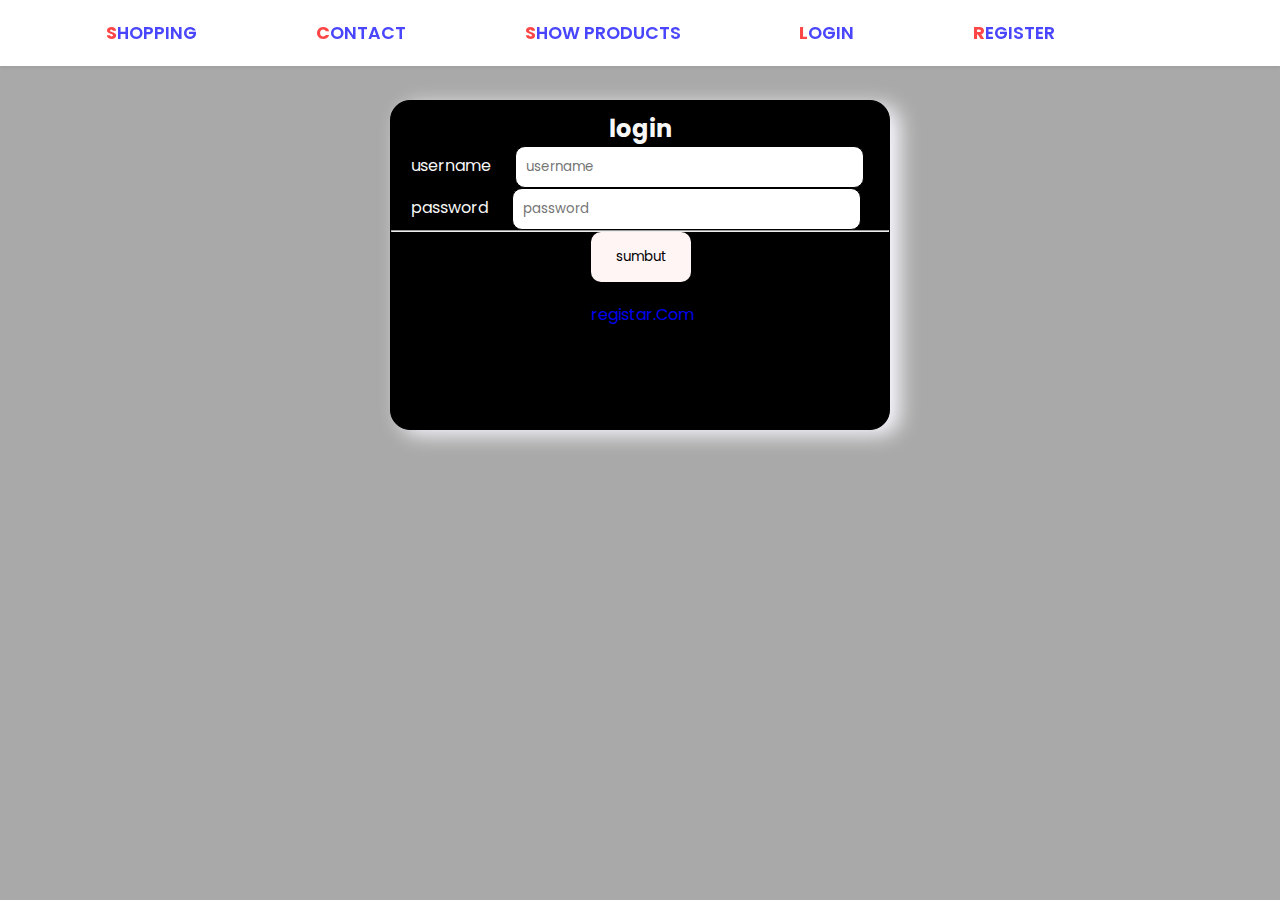
<file: login.html>
<!DOCTYPE html>
<html lang="en" dir="auto">
<head>
    <meta charset="UTF-8">
    <meta name="viewport" content="width=device-width, initial-scale=1.0">
    <link href="https://cdn.jsdelivr.net/npm/bootstrap@5.0.2/dist/css/bootstrap.min.css" rel="stylesheet" integrity="sha384-EVSTQN3/azprG1Anm3QDgpJLIm9Nao0Yz1ztcQTwFspd3yD65VohhpuuCOmLASjC" crossorigin="anonymous">
    <link rel="stylesheet" href="css/stely.css">
    <link rel="stylesheet" href="css/all.css">
    <link rel="stylesheet" href="css/all (2).css">
    <title>Login</title>
</head>
<body>

  <header>
    <div class="nav container">
      <a href="index.html" class="logo"><span>S</span>hopping</a>
      <a href="contact.html" class="logo"><span>C</span>ontact</a>
      <a href="Show products.html" class="logo"><span>S</span>how products</a>
      <a href="login.html" class="logo"><span>L</span>ogin</a>
      <a href="Register.html" class="logo"><span>R</span>egister</a>
        <!-- caert icon -->
        <i class='bx bx-shopping-bag' id="cart-icon"></i>
          <!-- CART -->
        <div class="cart">
          <h2 class="cart-title">YOUR CART</h2>
          <!-- CONTENT -->
            <div class="cart-contant"> 


            </div>
            <!-- TOTAL -->
            <div class="total">
              <div class="total-title">total</div>
              <div class="total-price">$0</div>
            </div>
            <button type="button" class="btnn-buy">Buy Now</button>
            <!-- CART CLOSSE -->
            <i class='bx bx-x' id="cart-close"></i>
        </div>
    </div>
  </header>
  <!-- //////////////////////////////////////////////////////////////////////////////////////////////// -->
 
 <div class="perint">
  <h2 class="text-uppercase">login</h2>
  <label for="" class="for">username</label>

  <input type="username" placeholder="username" id="username"> <br>

  <label for="" class="for">password</label>

  <input type="password" placeholder="password" id="password">
  <hr class="text-white">
  <button type="button" id="sign_in">sumbut</button> <br>
  <a href="Register.html" class="htbb">registar.Com</a>

 </div>





    <script src="https://cdn.jsdelivr.net/npm/bootstrap@5.0.2/dist/js/bootstrap.bundle.min.js" integrity="sha384-MrcW6ZMFYlzcLA8Nl+NtUVF0sA7MsXsP1UyJoMp4YLEuNSfAP+JcXn/tWtIaxVXM" crossorigin="anonymous"></script>
    <script src="https://cdn.jsdelivr.net/npm/@popperjs/core@2.9.2/dist/umd/popper.min.js" integrity="sha384-IQsoLXl5PILFhosVNubq5LC7Qb9DXgDA9i+tQ8Zj3iwWAwPtgFTxbJ8NT4GN1R8p" crossorigin="anonymous"></script>
    <script src="https://cdn.jsdelivr.net/npm/bootstrap@5.0.2/dist/js/bootstrap.min.js" integrity="sha384-cVKIPhGWiC2Al4u+LWgxfKTRIcfu0JTxR+EQDz/bgldoEyl4H0zUF0QKbrJ0EcQF" crossorigin="anonymous"></script>
    <script src="j.s/login.js"></script>
</body>
</html>
</file>
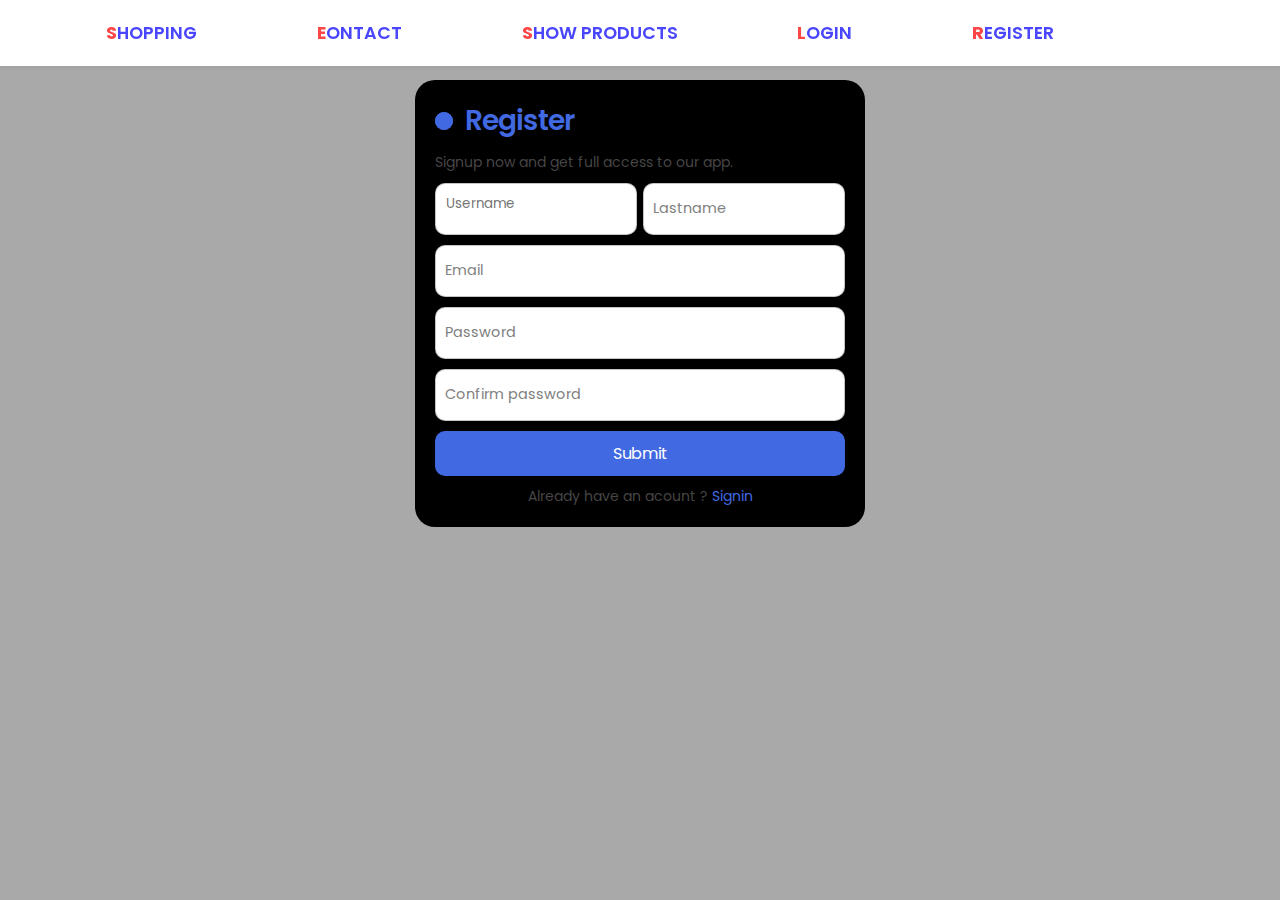
<file: Register.html>
<!DOCTYPE html>
<html lang="en" dir="auto">
<head>
    <meta charset="UTF-8">
    <meta name="viewport" content="width=device-width, initial-scale=1.0">
    <link href="https://cdn.jsdelivr.net/npm/bootstrap@5.0.2/dist/css/bootstrap.min.css" rel="stylesheet" integrity="sha384-EVSTQN3/azprG1Anm3QDgpJLIm9Nao0Yz1ztcQTwFspd3yD65VohhpuuCOmLASjC" crossorigin="anonymous">
    <link rel="stylesheet" href="css/stely.css">
    <link rel="stylesheet" href="css/all.css">
    <link rel="stylesheet" href="css/all (2).css">
    <title>Register</title>
</head>
<body>
    <header>
        <div class="nav container">
          <a href="index.html" class="logo"><span>S</span>hopping</a>
          <a href="contact.html" class="logo"><span>E</span>ontact</a>
          <a href="Show products.html" class="logo"><span>S</span>how products</a>
          <a href="login.html" class="logo"><span>L</span>ogin</a>
          <a href="Register.html" class="logo"><span>R</span>egister</a>
            <!-- caert icon -->
            <i class='bx bx-shopping-bag' id="cart-icon"></i>
              <!-- CART -->
            <div class="cart">
              <h2 class="cart-title">YOUR CART</h2>
              <!-- CONTENT -->
                <div class="cart-contant"> 
                </div>
                <!-- TOTAL -->
                <div class="total">
                  <div class="total-title">total</div>
                  <div class="total-price">$0</div>
                </div>
                <button type="button" class="btnn-buy">Buy Now</button>
                <!-- CART CLOSSE -->
                <i class='bx bx-x' id="cart-close"></i>
            </div>
        </div>
      </header>
    <form class="form">
        <p class="title">Register </p>
        <p class="message">Signup now and get full access to our app. </p>
            <div class="flex">
            <label>
                <input required="" placeholder="Username" type="text" class="input" id="usernamee">
                <span></span>
            </label>
    
            <label>
                <input required="" placeholder="" type="text" class="input" id="usernamm">
                <span>Lastname</span>
            </label>
        </div>  
                
        <label>
            <input required="" placeholder="" type="email" class="input" id="email">
            <span>Email</span>
        </label> 
            
        <label>
            <input required="" placeholder="" type="password" class="input" id="passwordd">
            <span>Password</span>
        </label>
        <label>
            <input required="" placeholder="" type="password" class="input" id="password_id">
            <span>Confirm password</span>
        </label>
        <button class="submit" id="sign_up">Submit</button>
        <p class="signin">Already have an acount ? <a href="login.html">Signin</a> </p>
    </form>










    <script src="https://cdn.jsdelivr.net/npm/bootstrap@5.0.2/dist/js/bootstrap.bundle.min.js" integrity="sha384-MrcW6ZMFYlzcLA8Nl+NtUVF0sA7MsXsP1UyJoMp4YLEuNSfAP+JcXn/tWtIaxVXM" crossorigin="anonymous"></script>
    <script src="https://cdn.jsdelivr.net/npm/@popperjs/core@2.9.2/dist/umd/popper.min.js" integrity="sha384-IQsoLXl5PILFhosVNubq5LC7Qb9DXgDA9i+tQ8Zj3iwWAwPtgFTxbJ8NT4GN1R8p" crossorigin="anonymous"></script>
    <script src="https://cdn.jsdelivr.net/npm/bootstrap@5.0.2/dist/js/bootstrap.min.js" integrity="sha384-cVKIPhGWiC2Al4u+LWgxfKTRIcfu0JTxR+EQDz/bgldoEyl4H0zUF0QKbrJ0EcQF" crossorigin="anonymous"></script>
    <script src="j.s/registr.js"></script>
</body>
</html>
</file>
<file: css/stely.css>
@import url('https://fonts.googleapis.com/css2?family=Playfair+Display:ital,wght@0,400..900;1,400..900&family=Poppins:ital,wght@0,100;0,200;0,300;0,400;0,500;0,600;0,700;0,800;0,900;1,100;1,200;1,300;1,400;1,500;1,600;1,700;1,800;1,900&family=Roboto+Mono:ital,wght@0,100..700;1,100..700&display=swap');
*{
  margin: 0;
  padding: 0;
  box-sizing: border-box;
   font-family: "Poppins", sans-serif; 
  scroll-padding-top: 2rem; 
  scroll-behavior: smooth;
  list-style: none;
}
a{
  text-decoration: none;
}
:root{
  --min-color: #fd4646;
  --sec-colr: #4946fd;
  --text-color: #171427;
  --bg-color: #fff;

}
body{
  background-color: #a9a9a9;
}
::selection{
  color: var(--text-color);
  background-color: var(--min-color);

}
.container{
  max-width: 1068px;
  margin: auto;
  width: 1005%;
}
section{
  padding: 4rem 0 3rem;
}
body{
  color: var(--text-color);
}
img{
  width: 100%;
}
/* ///////////////////////////////////////////// */
/* HeDAEr */

header{
  position: fixed;
top: 0;
left: 0;
width: 100%;
background-color: var(--bg-color);
box-shadow: 0 1px 4px hsl(0 4% 15% / 10%);
z-index: 100;
}
.nav{
  display: flex;
  align-items: center;
  justify-content: space-between;
  padding: 20px 0;
}
.logo{
  font-weight: 600;
  font-size: 1.1rem;
  color: var(--sec-colr);
  text-transform: uppercase;
}
.logo span{
  color:var(--min-color);
  font-weight: 700;
}
#cart-icon{
  font-size: 1.9rem;
  cursor: pointer;
}
/* CART */
.cart{
  position: fixed;
  top: 0;
  /* right: 0; */
  right: -100%;
  width: 360px; 
  height: 100vh;
  overflow-y: auto;
  overflow-x: hidden;
  padding: 20px;
background-color: var(--bg-color);
box-shadow: -2px solid 4px hsl(0 4% 15% / 10%);
border: 1px solid var(--min-color);
transition: 1.5s;
}
.cart.active{
  right: 0;
  transition: .5s;
}
.cart-title{
  text-align: center;
  font-weight: 600;
  font-size: 1.6rem;
 margin-top: 2rem;
}
.catr-box{
  display: grid;
  grid-template-columns: 32% 50% 18%;
  align-items: center;
  gap: 1rem;
  margin-top: 1rem;
}
.cart-img{
  width: 100px;
  height: 100px;
  object-fit: contain;
  padding: 10px;
}
.deltail-box{
  display: grid;
  row-gap: .5rem;

}
.cart-porduct-title{
  font-size: 1rem;
  text-transform: uppercase;
}
.cart-price{
  font-weight: 500;
}
.cart-quantity{
  border: 1px solid var(--text-color);
  outline: var(--min-color);
  width: 2.4rem;
  text-align: center;
  font-size: 1rem;
}
.cart-remove{
  font-size: 24px;
  color: var(--min-color);
  cursor: pointer;
}
.total{
  display: flex;
  justify-content: flex-end;
  margin-top: 1.5rem;
  border-top: 1px solid var(--text-color);
}
.total-title{
  font-size: 1rem;
  font-weight: 600;
}
.total-price{
  margin-left: .5rem;

}
.btnn-buy{
  display: flex;
  margin: 1.5rem auto 0 auto;
  padding: 12px 20px;
  border: none;
  background-color:  var(--sec-colr);
  color: var(--bg-color);
  font-size: 1rem;
  font-weight: 600;
  cursor: pointer;
}
.btnn-buy:hover{
  background-color: var(--text-color);
}
#cart-close{
  position: absolute;
  top: 1rem;
  right: .8rem;
  font-size: 2rem;
  color: var(--text-color);
  cursor: pointer;
}
.shop{
  margin-top: 2rem;
}
.section-title{
  font-style: 1.5rem;
  font-weight: 600;
  text-align: center;
  margin-bottom: 1.5rem;
  font-size: 40px;
  text-transform: capitalize;
  color: #f7f7f7;
}
.shop-contant{
  display: grid;
  grid-template-columns: repeat(auto-fit , minmax(220px , auto));
  gap: 1.5rem;

}
.product-box{
  position: relative;

}
.product-box:hover{
padding: 10px;
border: 1px solid var(--text-color);
transition: .4s;
}
.product-img{
  width: 100%;
  aspect-ratio: 1/1;
  object-fit: cover;
  margin-bottom: .5rem;
}
.product-title{
  font-size: 1.1rem;
  font-weight: 600;
  text-transform: uppercase;
  margin-bottom: .5rem;
}
.product-price{
font-weight: 500;
}
.add-cart{
position: absolute;
bottom: 0;
right: 0;
background-color: var(--text-color);
color: var(--bg-color);
padding: 10px;
cursor: pointer;
}
.add-cart:hover{
  background-color: hsl(249, 32%, 17%);
}
/* ///////////////// for big xxl/////////////////// */
@media(max-width: 1080px){
  .nav{
    padding: 15px;
  }
  .container{
    width: 90%;
    margin: 0 auto;
  }
  section{
    padding: 3rem 0 2rem;
  }
  .shop{
    margin-top: 2rem;
  }
}
/* ////////////// for Medium Devicec ///////////////*/
@media(max-width: 400px){
.nav{
  padding: 11px;
}
.logo{
  font-size: 1rem;
}
.cart{
  width: 320px;
}
}
/* /////////// for Small Devices  */
@media(max-width: 360px){
  .shop{
    margin-top: 1rem;
  }
  .cart{
    width: 280px;
  }

}
/* /////////////////////////////// registar */
/* From Uiverse.io by Yaya12085 */ 
.form {
  display: flex;
  flex-direction: column;
  gap: 10px;
  max-width: 450px;
  background-color: #fff;
  padding: 20px;
  border-radius: 20px;
  position: relative;
  background-color: black;
  margin: 5rem auto;

}
.title {
  font-size: 28px;
  color: royalblue;
  font-weight: 600;
  letter-spacing: -1px;
  position: relative;
  display: flex;
  align-items: center;
  padding-left: 30px;
}
.title::before,.title::after {
  position: absolute;
  content: "";
  height: 16px;
  width: 16px;
  border-radius: 50%;
  left: 0px;
  background-color: royalblue;
}
.title::before {
  width: 18px;
  height: 18px;
  background-color: royalblue;
}
.title::after {
  width: 18px;
  height: 18px;
  animation: pulse 1s linear infinite;
}
.message, .signin {
  color: rgba(88, 87, 87, 0.822);
  font-size: 14px;
}
.signin {
  text-align: center;
}
.signin a {
  color: royalblue;
}
.signin a:hover {
  text-decoration: underline royalblue;
}
.flex {
  display: flex;
  width: 100%;
  gap: 6px;
}
.form label {
  position: relative;
}
.form label .input {
  width: 100%;
  padding: 10px 10px 20px 10px;
  outline: 0;
  border: 1px solid rgba(105, 105, 105, 0.397);
  border-radius: 10px;
}
.form label .input + span {
  position: absolute;
  left: 10px;
  top: 15px;
  color: grey;
  font-size: 0.9em;
  cursor: text;
  transition: 0.3s ease;
}
.form label .input:placeholder-shown + span {
  top: 15px;
  font-size: 0.9em;
}
.form label .input:focus + span,.form label .input:valid + span {
  top: 30px;
  font-size: 0.7em;
  font-weight: 600;
}
.form label .input:valid + span {
  color: green;
}
.submit {
  border: none;
  outline: none;
  background-color: royalblue;
  padding: 10px;
  border-radius: 10px;
  color: #fff;
  font-size: 16px;
  transform: .3s ease;
}
.submit:hover {
  background-color: rgb(56, 90, 194);
}
@keyframes pulse {
  from {
    transform: scale(0.9);
    opacity: 1;
  }

  to {
    transform: scale(1.8);
    opacity: 0;
  }
}
/* ////////////////////// login//////////////////////////// */
/* From Uiverse.io by micaelgomestavares */ 
.perint{
  width: 500px;
  height: 330px;
  background-color: #000000;
  color: #f7f7f7;
  border: 1px solid black;
  box-shadow: 10px 5px 20px ghostwhite;
  margin: auto;
  margin-top: 100px;
  border-radius: 20px;
  position: relative;
}
.perint h2{
  text-align: center;
  margin-top: 10px;
}
.for{
  padding: 20px;
}
#username{
  width: 70%;
  outline: none;
  border: 1px solid black;
  padding: 10px;
  border-radius: 10px;
}
#password{
  width: 70%;
  outline: none;
  border: 1px solid black;
  padding: 10px;
  border-radius: 10px;
}
#sign_in{
  width: 100px;
  height: 50px;
  border-radius: 10px;
  outline: none;
  border: 0;
  margin: auto;
  background-color: rgb(255, 245, 245);
  color: #000000;
  margin-left: 200px;
}
.htbb{
  margin-left: 200px;
position: absolute;
top: auto;
padding: 20px 0;
}
.probla{
margin-left: 950px;
margin-top: 50px;
width: 100px;
display: inline-block;
}
.probla a{
  color: #0b0c0c;
  margin-top: 30px;
}
.have{
  margin-left: 600px;
  margin-top: 50px;
  position: absolute;
}
/* ////////////////////////////////////////////////////////// */
#hr1{
  margin-top: 100px;
}
.group{
  position: relative;
  margin-left: 350px;
  cursor: pointer;
}
.group i{
  position: absolute;
  margin-top: 13px;
  padding: 10px;
}
.input-search{
  width: 40rem;
  height: 3rem;
  padding: 30px;
  outline: none;
  border-radius: 10px;
  border: none;
  font-size: 20px;
}
/* ////////////////////////////////////////////////////// shoo */

.group button{
  padding: 0 40px;
  height: 100%;
  background-color: #4946fd;
  color: #f7f7f7;
  font-size: 18px;
  outline: 0;
  border: 0;
  border-top-right-radius: 8px;
  border-bottom-right-radius: 8px;
  cursor: pointer;
}
/* ///////////////////////// */
</file>
